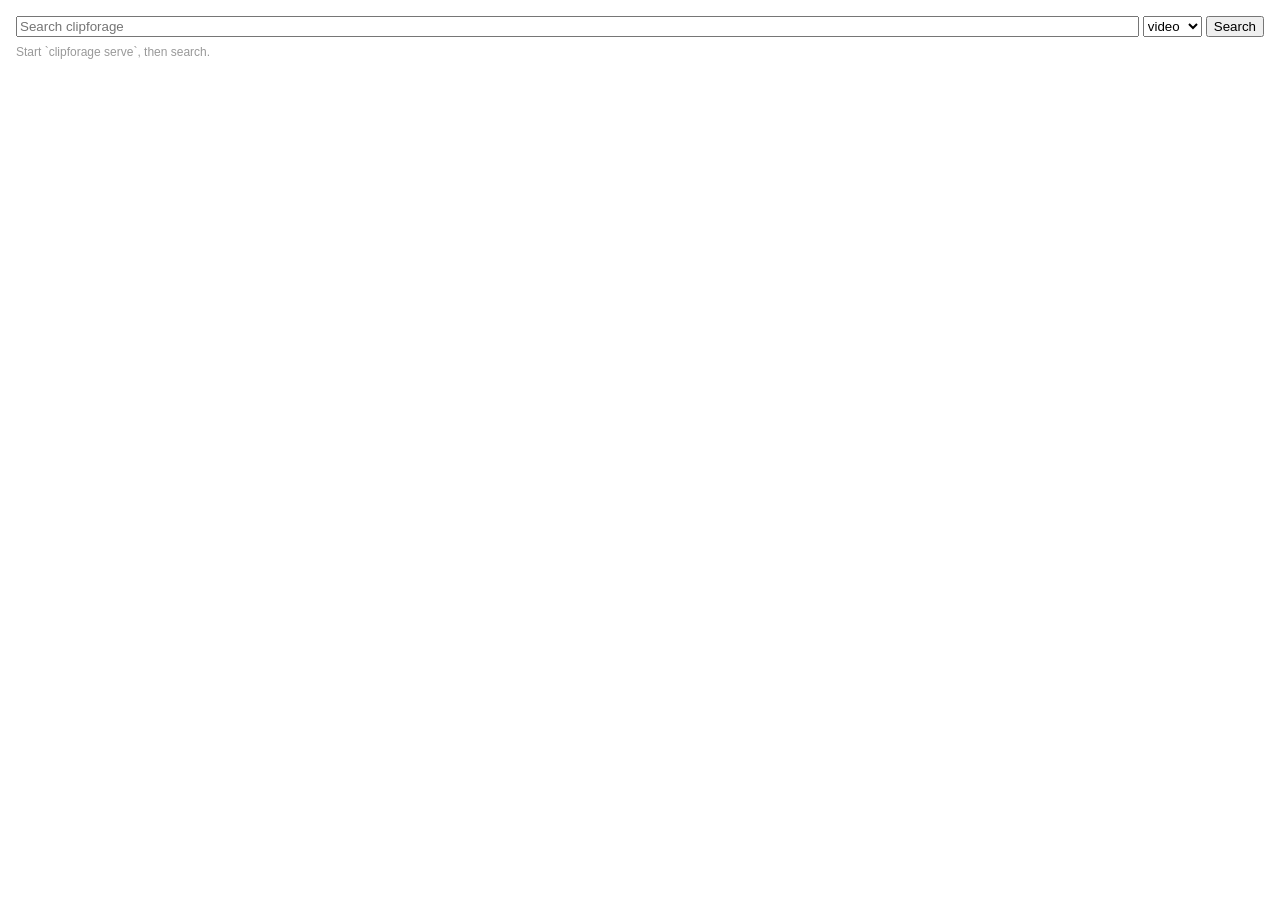
<file: spikes/premiere-uxp/index.html>
<!DOCTYPE html>
<!-- UNTESTED SPIKE: never loaded into Premiere. See README.md. -->
<html>
  <head>
    <meta charset="utf-8" />
    <style>
      body { font-family: sans-serif; font-size: 12px; padding: 8px; }
      form { display: flex; gap: 4px; margin-bottom: 8px; }
      #q { flex: 1; }
      #status { color: #999; margin-bottom: 6px; }
      #results { list-style: none; padding: 0; margin: 0; }
      #results li { display: flex; justify-content: space-between; gap: 6px;
                    padding: 4px 0; border-bottom: 1px solid #444; }
      .title { overflow: hidden; text-overflow: ellipsis; white-space: nowrap; }
      .badge { flex: none; padding: 0 4px; border-radius: 3px; background: #555; }
      .badge.ok { background: #2d6a2d; }
      .badge.nc { background: #8a2b2b; }
    </style>
  </head>
  <body>
    <form id="search-form">
      <input id="q" type="text" placeholder="Search clipforage" />
      <select id="kind">
        <option value="video">video</option>
        <option value="audio_sfx">sfx</option>
        <option value="audio_music">music</option>
        <option value="image">image</option>
        <option value="gif">gif</option>
      </select>
      <button id="go" type="submit">Search</button>
    </form>
    <div id="status">Start `clipforage serve`, then search.</div>
    <ul id="results"></ul>
    <script src="index.js"></script>
  </body>
</html>
</file>
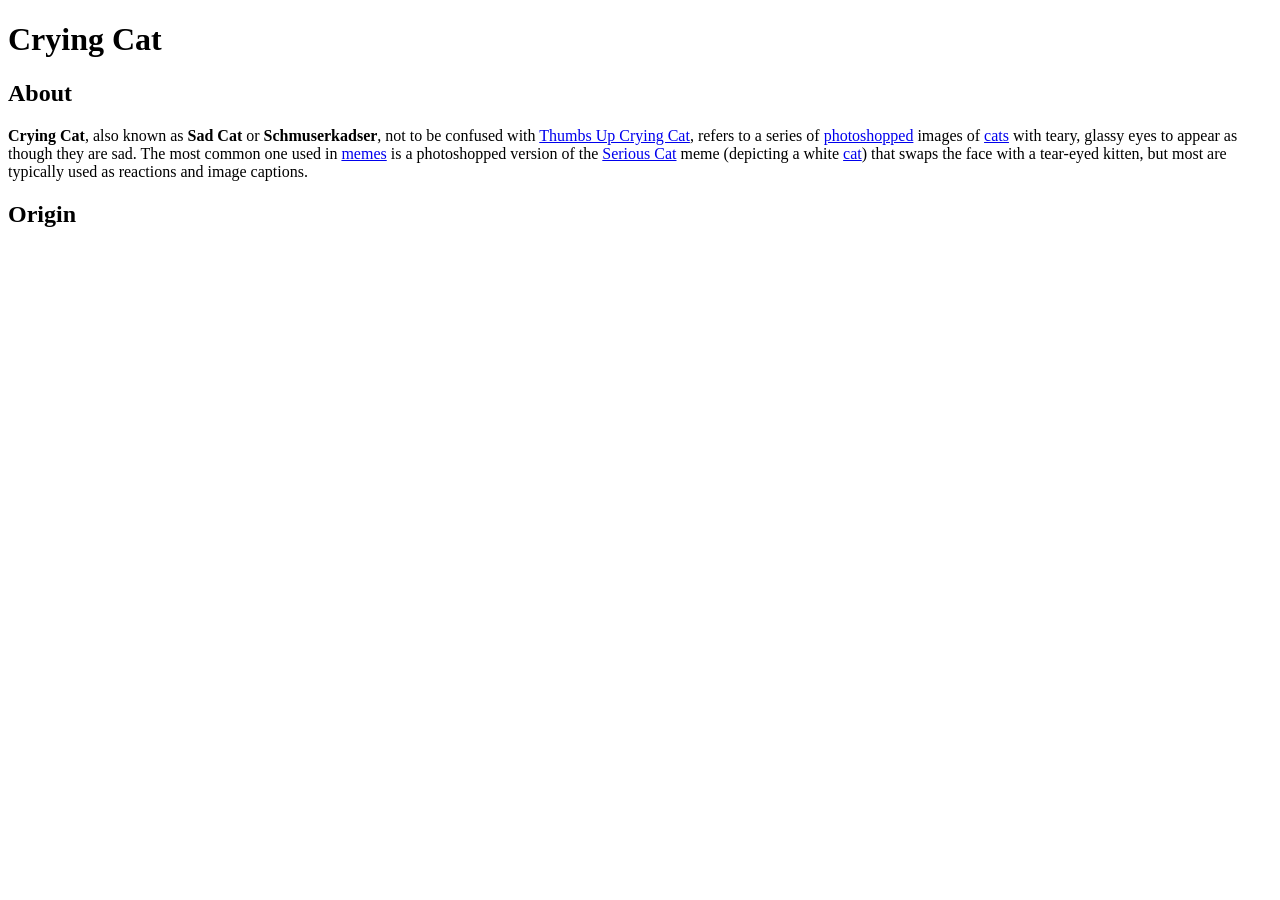
<file: tests/fixtures/knowyourmeme/crying_cat.html>
<!DOCTYPE html>
<html lang='en' xmlns:fb='https://www.facebook.com/2008/fbml' xmlns='https://www.w3.org/1999/xhtml'>
<head>
<title>
Crying Cat | Know Your Meme
</title>
<link href='https://knowyourmeme.com/memes/crying-cat' rel='canonical'>
<link href="https://a.kym-cdn.com" rel="preconnect" />
<link href="https://i.kym-cdn.com" rel="preconnect" />
<link href="https://a.kym-cdn.com" rel="dns-prefetch" />
<link href="https://i.kym-cdn.com" rel="dns-prefetch" />
<link as="image" href="https://i.kym-cdn.com/entries/icons/mobile/000/026/489/crying.jpg" rel="preload" />
<link as="image" href="https://i.kym-cdn.com/featured_items/icons/wide/000/030/938/relaxpalcover.jpg" rel="preload" />
<link as="image" href="https://i.kym-cdn.com/featured_items/icons/wide/000/030/937/deipurplecover.jpg" rel="preload" />
<link as="image" href="https://i.kym-cdn.com/featured_items/icons/wide/000/030/936/Katie_Britt_meme_face_banner_image.jpg" rel="preload" />
<link as="image" href="https://i.kym-cdn.com/featured_items/icons/wide/000/030/935/malfoidcover.jpg" rel="preload" />
<link as="image" href="https://i.kym-cdn.com/featured_items/icons/wide/000/030/934/I&#x27;m_So_Sick_Of_This_Fucking_School_meme_banner_image.jpg" rel="preload" />
<meta property='og:title' content='Crying Cat | Know Your Meme' />
<meta property='og:site_name' content='Know Your Meme' />
<meta property='og:image' content='https://i.kym-cdn.com/entries/icons/original/000/026/489/crying.jpg' />
<meta property='og:type' content='article' />
<meta property='fb:app_id' content='104675392961482' />
<meta property='fb:pages' content='88519108736' />
<meta property='article:publisher' content='https://www.facebook.com/knowyourmeme' />
<meta name='twitter:card' content='summary_large_image' />
<meta name='twitter:site' content='@knowyourmeme' />
<meta name='twitter:creator' content='@knowyourmeme' />
<meta name='twitter:title' content='Crying Cat | Know Your Meme' />
<meta name='twitter:description' content='Crying Cat, also known as Sad Cat or Schmuserkadser, refers to a series of photoshopped images of cats with teary, glassy eyes to appear as though they are' />
<meta name='twitter:image' content='https://i.kym-cdn.com/entries/icons/original/000/026/489/crying.jpg' />
<meta name='description' content='Crying Cat, also known as Sad Cat or Schmuserkadser, refers to a series of photoshopped images of cats with teary, glassy eyes to appear as though they are' />
<meta property='og:image:width' content='800' />
<meta property='og:image:height' content='450' />
<meta property='og:url' content='https://knowyourmeme.com/memes/crying-cat' />
<meta property='og:description' content='Crying Cat, also known as Sad Cat or Schmuserkadser, refers to a series of photoshopped images of cats with teary, glassy eyes to appear as though they are' />
<meta property='article:published_time' content='2018-06-20T18:19:06-04:00' />
</head>
<body>
<h1 class='content-title entry-title'>
Crying Cat
</h1>
<section class='bodycopy'>
<h2 id="about">About</h2>
<p><strong>Crying Cat</strong>, also known as <strong>Sad Cat</strong> or <strong>Schmuserkadser</strong>, not to be confused with <a href="https://knowyourmeme.com/memes/thumbs-up-crying-cat" class="internal-link">Thumbs Up Crying Cat</a>, refers to a series of <a href="https://knowyourmeme.com/memes/sites/photoshop" class="internal-link">photoshopped</a> images of <a href="https://knowyourmeme.com/memes/subcultures/cats/" class="internal-link">cats</a> with teary, glassy eyes to appear as though they are sad. The most common one used in <a href="/memes/memes" class="auto-link">memes</a> is a photoshopped version of the <a href="https://knowyourmeme.com/memes/serious-cat/" class="internal-link">Serious Cat</a> meme (depicting a white <a href="/memes/cultures/cats" class="auto-link">cat</a>) that swaps the face with a tear-eyed kitten, but most are typically used as reactions and image captions.</p>
<h2 id="origin">Origin</h2>
</section>
</body>
</html>
</file>
